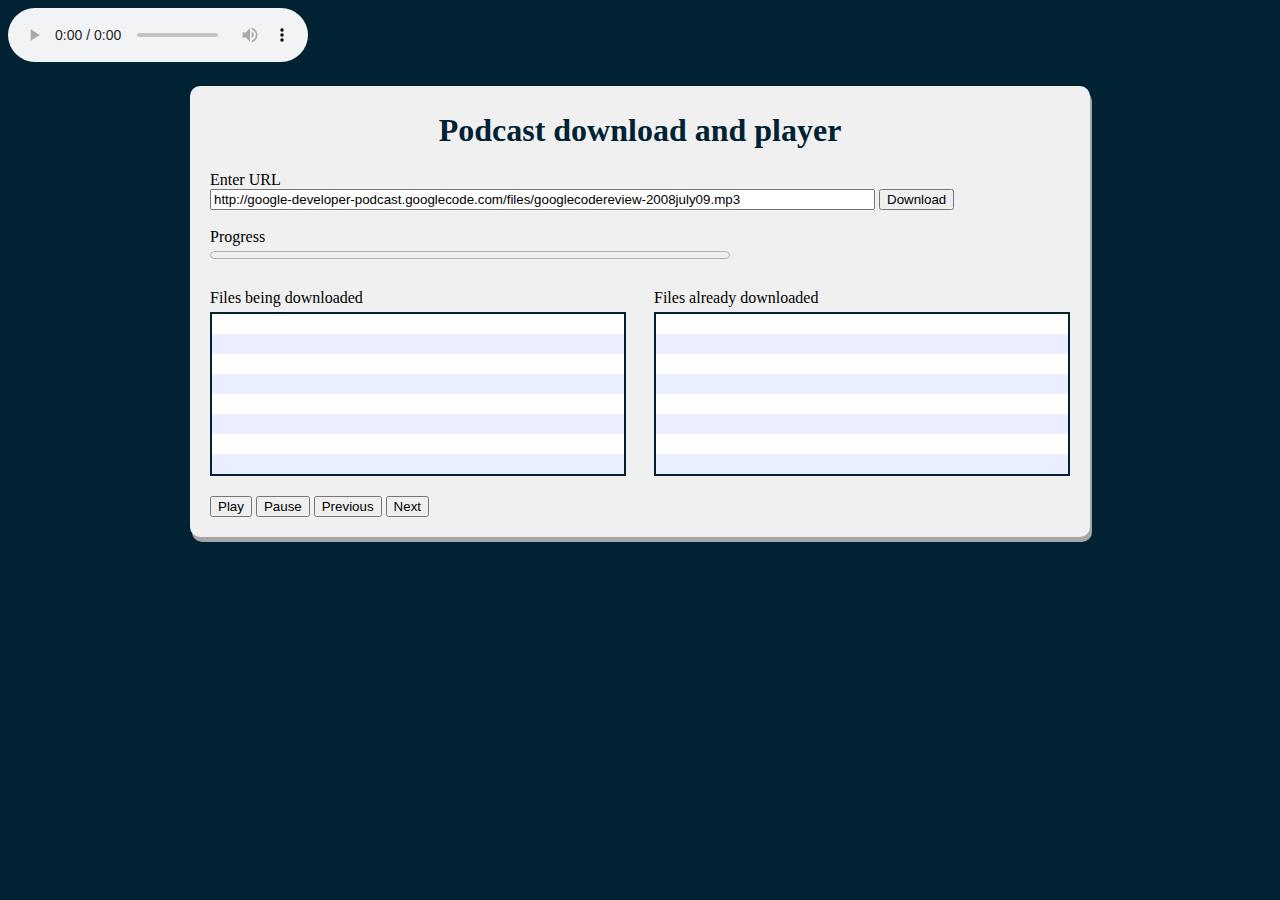
<file: index.html>
<!doctype html>
<html>
    <head>
        <meta charset="utf-8" />
        <title>Hackathon project</title>
        <link rel="stylesheet" href="css/styles.css" />
        <script type="text/javascript" src="download.js"></script>
        <script type="text/javascript" src="dragdrop.js"></script>
        <script type="text/javascript" src="saver.js"></script>
        <script type="text/javascript" src="files.js"></script>
    </head>
    <body>
    <audio id="hackathon_audio" controls></audio>
        <section id="wrapper">
            <h1>Podcast download and player</h1>
            <div id="user_feedback"></div>
            <form onSubmit="return false;">
                <label>Enter URL</label><br />
                <input id="file_uri" type="url" size="80" onkeypress="pressUriKey();"
                    value="http://google-developer-podcast.googlecode.com/files/googlecodereview-2008july09.mp3"/>
                <button id="download" onclick="startDownload();">Download</button>
            </form>

            <br />
            <label>Progress</label><br />
            <progress id="pbar" value="" max="100"></progress>
           

            <div id="download_list_wrap" class="tracklist_wrap">
                <p>Files being downloaded</p>
                <div id="download_list" class="tracklist"></div>
            </div>
            <div id="downloaded_files_list_wrap" class="tracklist_wrap">
                <p>Files already downloaded</p>
                <div id="downloaded_files_list" class="tracklist">
                    <ul id="filelist"></ul>
                </div>
            </div>
            <div class="clear"></div>
            <div id="control_panel">
                <button id="button_play">Play</button>
                <button id="button_pause">Pause</button>
                <button id="button_previous">Previous</button>
                <button id="button_next">Next</button>
            </div>
        </section>
    </body>
</html>
</file>
<file: css/styles.css>
body {
    background-color: #002233;
    font-family: Tahoma;
}
h1 {
    color: #002233;
    text-align: center;
}
p {
    margin: 5px 0;
}
ul {
	margin: 0;
	padding: 0;
}
li {
	padding: 0 10px;
	list-style-type: none;
	font-size: 13px;
	line-height: 20px;
	overflow: hidden;
}
li.active {
	background-color: #002233;
	color: #f0f0f0;
}
li img {
	display: none;
}
.clear {
    clear: both;
}
#wrapper {
    width: 860px;
    margin: 20px auto;
    padding: 5px 20px 20px;
    background-color: #f0f0f0;
    border-radius: 10px;
    box-shadow: 2px 5px #a6a6a6;
}
.tracklist_wrap {
    width: 416px;
    margin: 20px 0;
}
.tracklist {
    min-height: 160px;
	background: url("/img/list.png");
    border: 2px solid #002233;
	overflow: hidden;
}
#download_list_wrap {
    float: left;
}
#downloaded_files_list_wrap {
    float: right;
}
progress {
  width: 32.5em;
}
</file>
